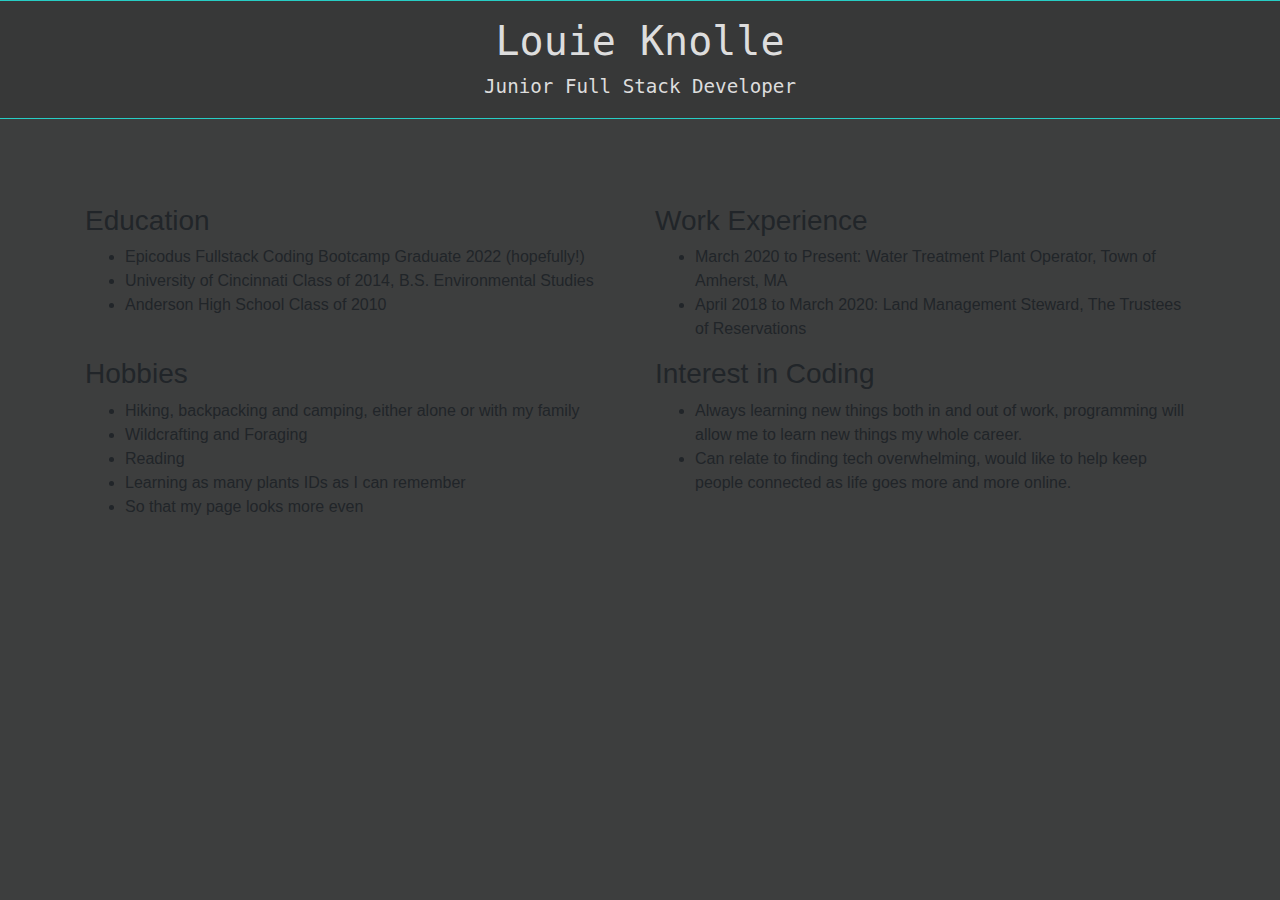
<file: about-me.html>
<!DOCTYPE html>
<html lang="en-US">
<head>
  <title>About Me</title>
  <meta charset="UTF-8">
  <meta name="viewport" content="width=device-width, initial-scale=1.0">
  <link href="css/bootstrap.css" rel ="stylesheet" type="text/css" media="all">
  <link href="css/styles.css" rel="stylesheet" type="text/css">
</head>
<body>
  <div class="jumbotron jumbotron-fluid text-center">
    <div class="main-header">
      <h1 class="header">Louie Knolle</h1>
      <p class="title">Junior Full Stack Developer</p>
      <a href="https://github.com/louieknolle"><i class="fab fa-github" style='font-size:30px'></i></a>
    </div>
  </div>
  <div class="container">

    <nav class="nav-bar">
      <a href="index.html" class="bar-item">Home</a>
      <p class="current-item">About</p>
      <a href="projects.html" class="bar-item">Projects</a>
    </nav>

    <div class="row row-cols-2">
      <div class="col">
        <h3>Education</h3>
        <ul class="school">
          <li>Epicodus Fullstack Coding Bootcamp Graduate 2022 <span>(hopefully!)</span></li>
          <li>University of Cincinnati Class of 2014, B.S. Environmental Studies</li>
          <li>Anderson High School Class of 2010</li>
        </ul>
      </div>
      <div class="col">
        <h3>Work Experience</h3>
        <ul class="work">
          <li>March 2020 to Present: Water Treatment Plant Operator, Town of Amherst, MA</li>
          <li>April 2018 to March 2020: Land Management Steward, The Trustees of Reservations</li>
        </ul>
      </div>
      <div class="col">
        <h3>Hobbies</h3>
        <ul>
          <li>Hiking, backpacking and camping, either alone or with my family</li>
          <li>Wildcrafting and Foraging</li>
          <li>Reading</li>
          <li>Learning as many plants IDs as I can remember</li>
          <li>So that my page looks more even</li>
        </ul>
      </div>
      <div class="col">
        <h3>Interest in Coding</h3>
        <ul>
          <li>Always learning new things both in and out of work, programming will allow me to learn new things my whole career.</li>
          <li>Can relate to finding tech overwhelming, would like to help keep people connected as life goes more and more online.</li>
        </ul>
      </div>
    </div>

    
  </div>
</body>
</html>
</file>
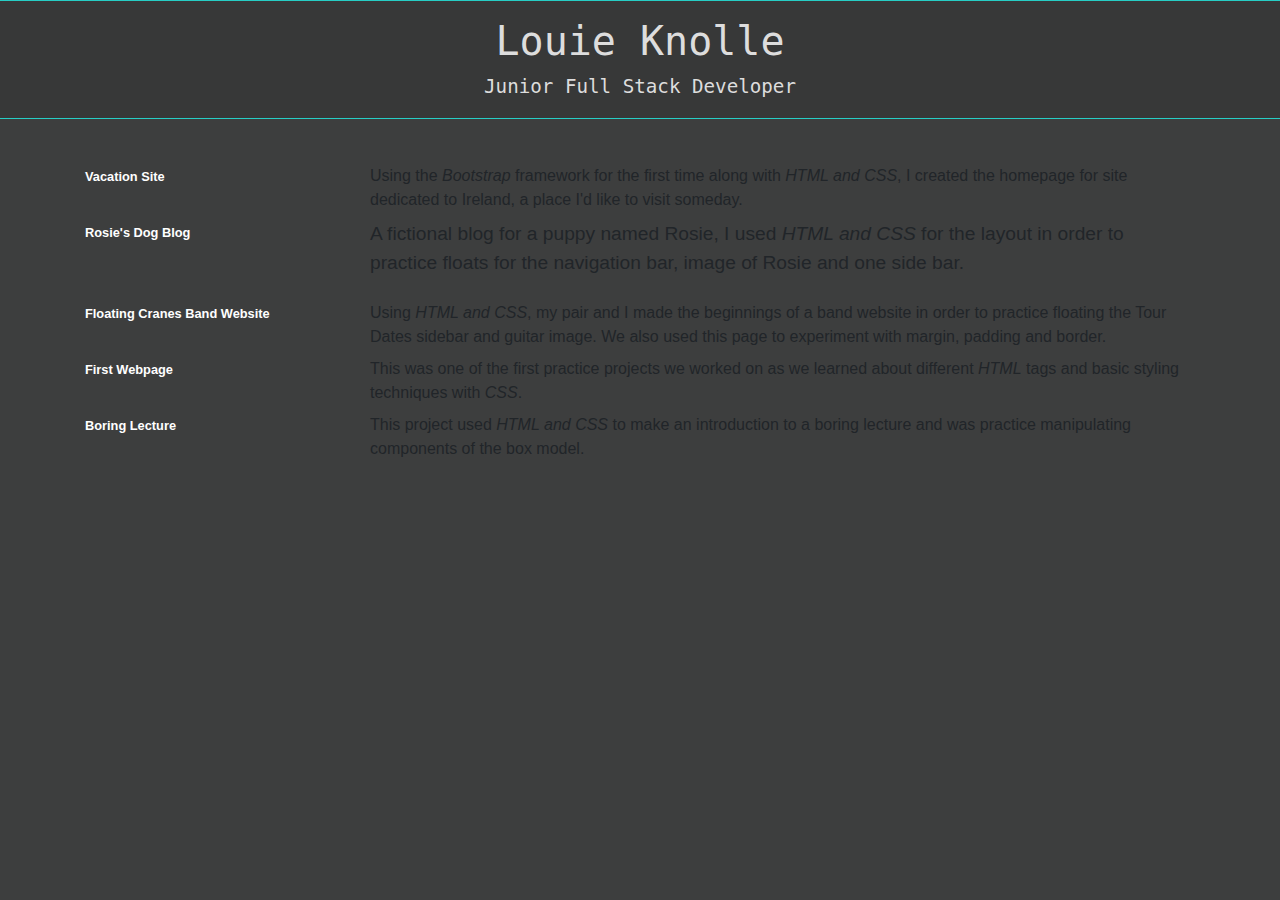
<file: projects.html>
<!DOCTYPE html>
<html lang="en-US">
<head>
  <title>Projects</title>
  <meta charset="UTF-8">
  <meta name="viewport" content="width=device-width, initial-scale=1.0">
  <link href="css/bootstrap.css" rel ="stylesheet" type="text/css" media="all">
  <link href="css/styles.css" rel="stylesheet" type="text/css">
</head>
<body>
  <div class="jumbotron jumbotron-fluid text-center">
    <div class="main-header">
      <h1 class="header">Louie Knolle</h1>
      <p class="title">Junior Full Stack Developer</p>
      <a href="https://github.com/louieknolle"><i class="fab fa-github" style='font-size:30px'></i></a>
    </div>
  </div>
  </div>
  <div class="container">
    

    <nav class="nav-bar">
      <a href="index.html" class="bar-item">Home</a>
      <a href="about-me.html" class="bar-item">About</a>
      <p class="current-item">Projects</p>
    </nav>

    <dl class="row">
      <dt class="col-sm-3"><a href="https://github.com/louieknolle/vacation.git" class="proj-list">Vacation Site</a></dt>
      <dd class="col-sm-9">Using the <em>Bootstrap</em> framework for the first time along with <em>HTML and CSS</em>, I created the homepage for site dedicated to Ireland, a place I'd like to visit someday.</dd>
    
      <dt class="col-sm-3"><a href="https://github.com/louieknolle/dog-blog.git" class="proj-list">Rosie's Dog Blog</a></dt>
      <dd class="col-sm-9">
        <p>A fictional blog for a puppy named Rosie, I used <em>HTML and CSS</em> for the layout in order to practice floats for the navigation bar, image of Rosie and one side bar.</p>
      </dd>
    
      <dt class="col-sm-3"><a href="https://github.com/louieknolle/band-website.git" class="proj-list">Floating Cranes Band Website</a></dt>
      <dd class="col-sm-9">Using <em>HTML and CSS</em>, my pair and I made the beginnings of a band website in order to practice floating the Tour Dates sidebar and guitar image. We also used this page to experiment with margin, padding and border.</dd>
    
      <dt class="col-sm-3 text-truncate"><a href="https://github.com/louieknolle/my-first-webpage.git" class="proj-list">First Webpage</a></dt>
      <dd class="col-sm-9">This was one of the first practice projects we worked on as we learned about different <em>HTML</em> tags and basic styling techniques with <em>CSS</em>. </dd>

      <dt class="col-sm-3 text-truncate"><a href="https://github.com/louieknolle/boring-lecture.git" class="proj-list">Boring Lecture</a></dt>
      <dd class="col-sm-9">This project used <em>HTML and CSS</em> to make an introduction to a boring lecture and was practice manipulating components of the box model.</dd>
    </dl>
  </div>
</body>
</html>
</file>
<file: css/styles.css>
html {
  font-family: "Roboto Condensed", sans-serif;
}

body {
  background-color: #3d3e3e;
  width: 90%;
  margin: auto;
  font-family: "Roboto Condensed", sans-serif;
}

#index-body {
  background-size: cover;
  background-repeat: no-repeat;
}

.jumbotron {
  background-color: #373838;
  color: #dddddd;
  position: fixed;
  top: 0;
  left: 0;
  width: 100%;
  height: auto;
  max-height: 340px;
  overflow-y: auto;
  display: flex;
  justify-content: space-evenly;
  align-items: center;
  font-family: "Roboto Mono", monospace;
  padding: 1rem;
  padding-right: auto;
  padding-left: auto;
  border-bottom: #27cec5 0.1rem solid;
  border-top: #27cec5 0.1rem solid;
  z-index: 1;
}

p {
  font-size: 1.2rem;
}

.linkedLink {
  display: flex;
  align-items: center;
  justify-content: center;
}

.title {
  font-size: 1.2rem;
  margin-bottom: 0;
}

#contactLinks {
  display: flex;
  justify-content: space-around;
  width: 20%;
}

#contactLinks a {
  display: inline-block;
}

#aboutContainer {
  margin-top: 15%;

  font-size: 1.2rem;
  margin-bottom: 10%;
  color: #dddddd;
}

.aboutBody {
  margin-top: auto;
  margin-bottom: auto;
  border-bottom: #27cec5 0.1rem solid;
}

.aboutPhoto {
  margin-top: auto;
  margin-bottom: auto;
}

.bioPic {
  filter: drop-shadow(5px 5px 5px #666666);
  border-radius: 30%;
}

iframe {
  border: #25928d 0.1rem solid;
  margin: auto;
}

i:hover {
  color: #27cec5;
  transition: 1s;
  cursor: pointer;
}

i {
  color: #aec6cf;
  margin: auto;
  font-family: "Roboto Condensed", sans-serif;
}

.bioPic {
  width: 100%;
}

#projectTitle {
  padding-bottom: 0;
  margin-bottom: 0;
  font-size: 2.5rem;
}

#projects {
  margin-top: 10%;
  font-family: "Roboto Condensed", sans-serif;
  font-size: 1.2rem;
  margin-bottom: 20%;
  color: #dddddd;
  padding-bottom: 5%;
  border-bottom: #27cec5 0.1rem solid;
}

#projects img {
  display: block;
  margin: auto;
}

.quotesGif {
  margin: auto;
  width: 80%;
  display: block;
  filter: drop-shadow(5px 5px 5px #666666);
}

.firstEdPhoto {
  margin: auto;
  width: 80%;
  height: auto;
  border: #25928d 0.1rem solid;
  filter: drop-shadow(5px 5px 5px #666666);
}

.row {
  margin-top: 10%;
}

.col-md-6 {
  margin-top: 5%;
}

a:active {
  text-decoration: none;
  color: #ffffff;
  font-family: "Roboto Condensed", sans-serif;
  font-size: 1rem;
}

a:hover {
  color: #ffffff;
}

.proj-list {
  color: #ffffff;
  font-size: 0.8rem;
}

.projTitle {
  text-decoration: underline;
}

button {
  background: #27cec5;
  color: #ffffff;
  padding: 7px 14px;
  -webkit-border-radius: 20px;
  -moz-border-radius: 20px;
  border-radius: 20px;
  text-decoration: none;
  vertical-align: middle;
  margin-bottom: 2%;
  font-family: "Roboto Condensed", sans-serif;
  font-size: 0.5rem;
}

.fa-github {
  font-family: "Roboto Condensed", sans-serif;
  font-size: 1rem;
}

button:hover {
  background: #25928d;
  color: #ffffff;
}

.projectMedia {
  width: 90%;
  height: auto;
  border: #25928d 0.1rem solid;
}

/* .trailVideo {
  position: static;
  margin: auto;
  width: 100%
  height: 13.125rem;
} */

/* #iframeContainer {
  position: relative;
  overflow: hidden;
  width: 50%;
  padding-bottom: 56.25%; /* 16:9 Aspect Ratio (divide 9 by 16 = 0.5625) 
}

#responsiveIframe {
  position: absolute;
  top: 0;
  left: 0;
  bottom: 0;
  right: 0;
  width: 100%;
  height: 100%;
  padding-bottom: 56.25%;
} */

/* button:active {
  border-top-color:#25928d;
  background: #25928d;
  font-family: 'Roboto Condensed', sans-serif;
  font-size: 1.2rem;
} */

.quotesGif {
  border: #25928d 0.1rem solid;
}

@media (min-width: 30px) and (max-width: 474px) {
  .aboutPhoto {
    width: 70%;
    margin: auto;
    margin-top: 20%;
    margin-bottom: 1rem;
  }
}

@media (min-width: 475px) and (max-width: 768px) {
  .aboutPhoto {
    width: 60%;
    margin: auto;
    margin-top: 15%;
    margin-bottom: 1rem;
  }
}
</file>
